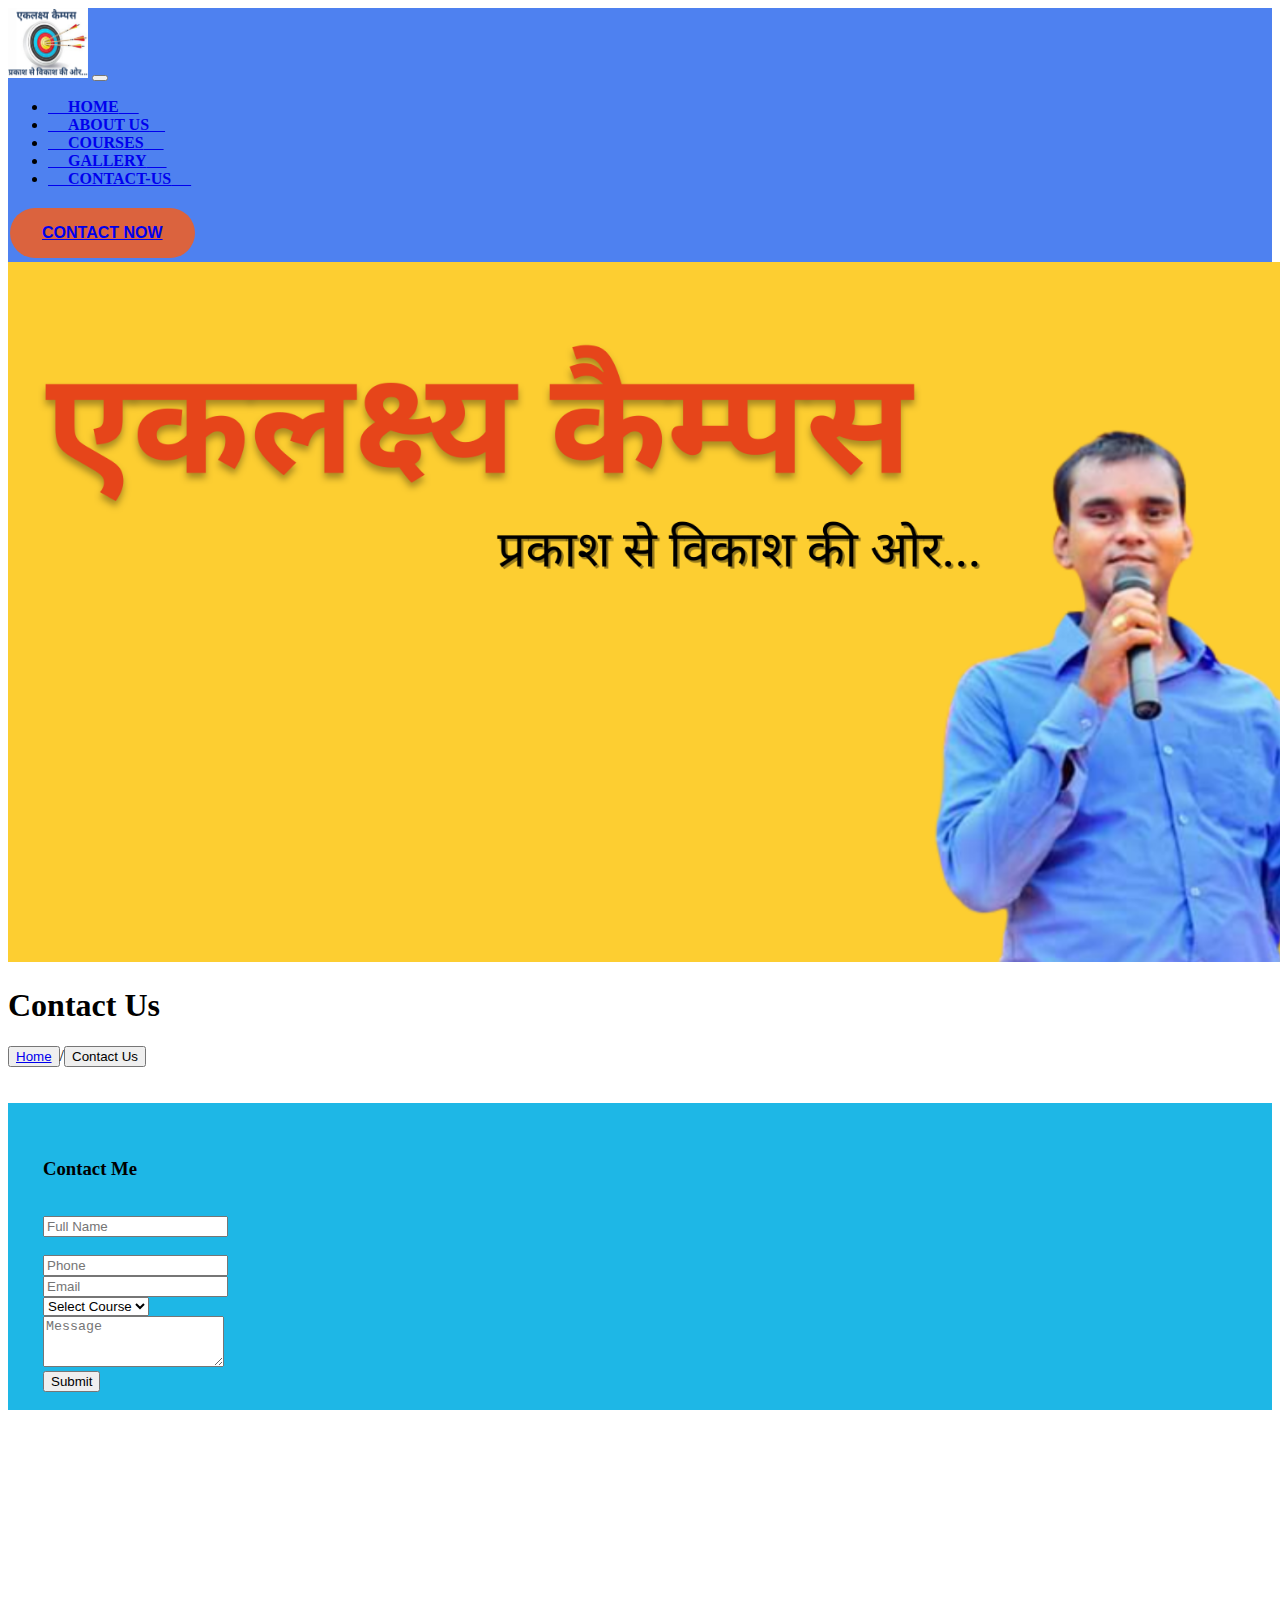
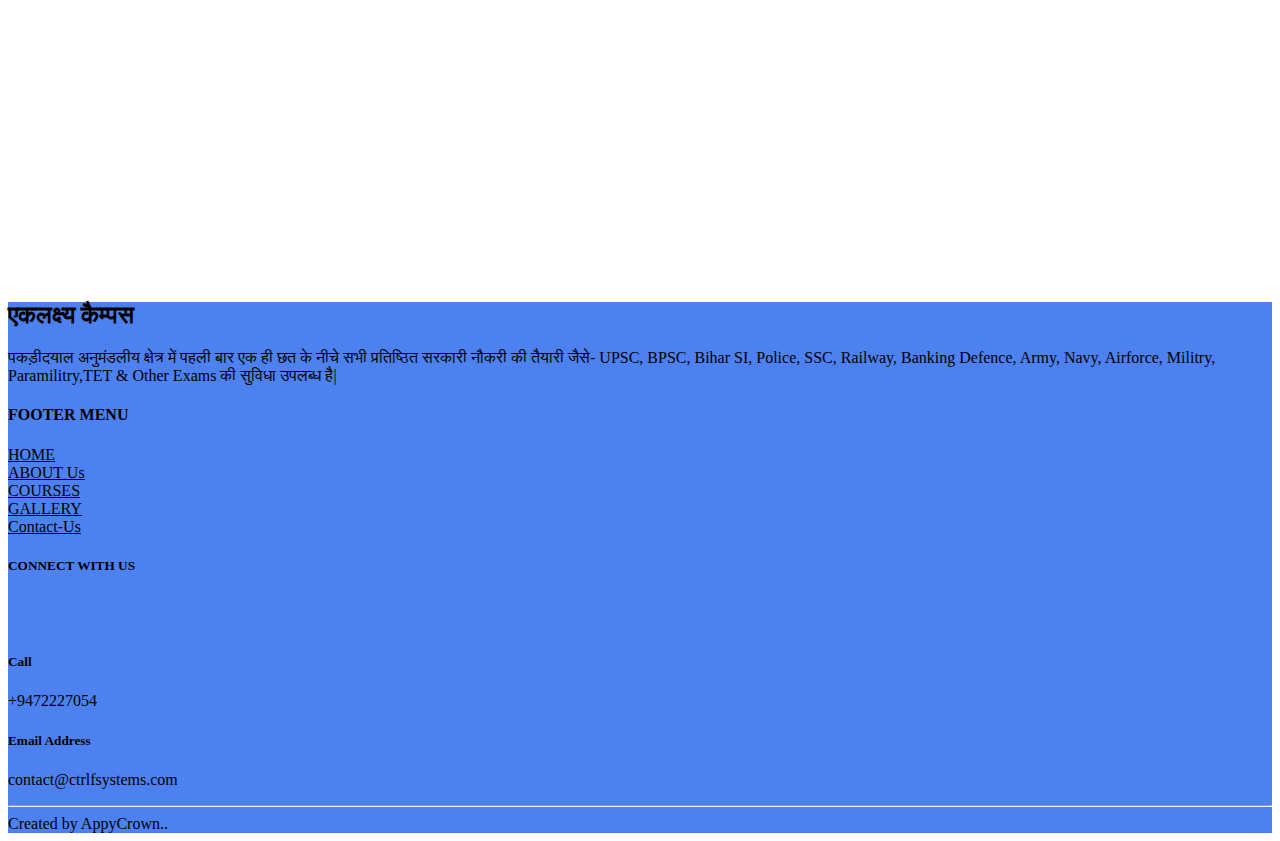
<file: contact.html>
<!doctype html>
<html lang="en">
  <head>
    <meta charset="utf-8">
    <meta name="viewport" content="width=device-width, initial-scale=1">
    <title>Eklakshya Campus</title>
    <link rel="stylesheet" href="contact.css" />
    <link href="https://cdn.jsdelivr.net/npm/bootstrap@5.2.2/dist/css/bootstrap.min.css" rel="stylesheet"
    integrity="sha384-Zenh87qX5JnK2Jl0vWa8Ck2rdkQ2Bzep5IDxbcnCeuOxjzrPF/et3URy9Bv1WTRi" crossorigin="anonymous">
  <!-- JavaScript Bundle with Popper -->
  <script src="https://cdn.jsdelivr.net/npm/bootstrap@5.2.2/dist/js/bootstrap.bundle.min.js"
    integrity="sha384-OERcA2EqjJCMA+/3y+gxIOqMEjwtxJY7qPCqsdltbNJuaOe923+mo//f6V8Qbsw3"
    crossorigin="anonymous"></script>

  <link rel="stylesheet" href="https://cdnjs.cloudflare.com/ajax/libs/font-awesome/6.2.1/css/all.min.css"
    integrity="sha512-MV7K8+y+gLIBoVD59lQIYicR65iaqukzvf/nwasF0nqhPay5w/9lJmVM2hMDcnK1OnMGCdVK+iQrJ7lzPJQd1w=="
    crossorigin="anonymous" referrerpolicy="no-referrer" />
</head>
  <body>
    <!--Navigation start-->
    <nav class="navbar navbar-expand-lg backcolour text-white fixed-top">
      <div class="container text-white">
        <img src="Eklakshya logo.png" alt="logo" srcset="" height="70px" width="80px">
        <button class="navbar-toggler btn btn-light bg-light" type="button " data-bs-toggle="collapse"
          data-bs-target="#navbarScroll" aria-controls="navbarScroll" aria-expanded="false"
          aria-label="Toggle navigation">
          <span class="navbar-toggler-icon"></span>
        </button>
        <div class="collapse navbar-collapse " id="navbarScroll">
          <ul class="navbar-nav me-auto my-2 my-lg-0 navbar-nav-scroll text-white">
            <li class="">
              <a href="index.html" class="nav-link">
                <span class="text-white">&nbsp;&nbsp;&nbsp;&nbsp; <b>HOME</b> &nbsp;&nbsp;&nbsp;&nbsp;
              </a>
              </span>
            </li>
            <li class="">
              <a href="about.html" class="nav-link">
                <span class="text-white">&nbsp;&nbsp;&nbsp;&nbsp; <b>ABOUT US</b>&nbsp;&nbsp;&nbsp;&nbsp;
                </span>
              </a>
  
  
            </li>
            <li class="">
              <a href="courses.html" class="nav-link">
                <span class="text-white">&nbsp;&nbsp;&nbsp;&nbsp; <b>COURSES</b> &nbsp;&nbsp;&nbsp;&nbsp;
                </span>
              </a>
            </li>
            <li class="">
              <a href="gallery.html" class="nav-link">
                <span class="text-white">&nbsp;&nbsp;&nbsp;&nbsp; <b>GALLERY</b> &nbsp;&nbsp;&nbsp;&nbsp;
                </span>
              </a>
            </li>
            <li class="">
              <a href="contact.html" class="nav-link">
                <span class="text-white">&nbsp;&nbsp;&nbsp;&nbsp; <b>CONTACT-US</b> &nbsp;&nbsp;&nbsp;&nbsp;
                </span>
              </a>
            </li>
  
          </ul>
          <form class="d-flex" role="search">
            <!-- <input class="form-control me-2" type="search" placeholder="Search" aria-label="Search">-->
            <button class=" text-white radious" type="submit" style="background-color: rgb(219, 99, 62);"> <b><a href="contact.html" class="nav-link">CONTACT NOW</a></b>
            </button>
          </form>
        </div>
      </div>
    </nav>
  
    <!--Navigation end-->

    
    <!--Contact Us-->
    <div>
      <img src="vedprakash1.png" class="d-block w-100" alt="..." style="height: 700px;">
      <div class="carousel-caption">
        <h1 class="display-7">Contact Us</h1>
        <a href="index.html" class="nav-link">
        <button type="button" class="btn btn-outline-btn-lg">Home</a></button>/<button type="button" class="btn btn-outline-btn-lg">Contact Us</button>
      </div>
     </div>
     <br></br>
    <div class="container">
        <div class="row">
         
          <div class="col-sm-6" style="background-color:rgb(30, 183, 230);">
           <div class="space">
            <form>
                <div class="form-group">
                  <br></br> 
                  <h3>Contact Me</h3>
                  <br>
                  <input type="email" class="form-control" id="examplefullname" aria-describedby="emailHelp" placeholder="Full Name">
                  </div>
                  <br>
                <div class="form-group">
                  <input type="password" class="form-control" id="examplephone" placeholder="Phone">
                  <br>
                </div>
                <div class="form-group">
                    <input type="password" class="form-control" id="exampleInputemail" placeholder="Email">
                    <br>
                  </div>
                  <div class="form-group">
                   
                    <select class="form-control" id="exampleFormControlSelect1">
                      <option>Select Course</option>
                      <option>UPSC</option>
                      <option>BPSC</option>
                      <option>BIHAR SI</option>
                      <option>SSC</option>
                      <option>Railways</option>
                      <option>Banking</option>
                      <option>Defence</option>
                    </select>
                    <br>
                  </div>
                 <div class="mb-5">
                   <textarea class="form-control" id="exampleFormControlTextarea1" rows="3" placeholder="Message"></textarea>
                  </div>
                  <div class="text-center">
                    <button type="button" class="btn btn-danger">Submit</button>
                    <br></br>
                  </div>
              </form>
            </div>
          </div>
          <div class="col-sm-6" style="background-color:white; text-align:right">
            <iframe src="https://www.google.com/maps/embed?pb=!1m18!1m12!1m3!1d14274.398015628927!2d85.06132670000001!3d26.5651311!2m3!1f0!2f0!3f0!3m2!1i1024!2i768!4f13.1!3m3!1m2!1s0x39ecce5253ab1555%3A0xa9af60ff6e68c244!2sPakridayal%20North%2C%20Bihar%20845428!5e0!3m2!1sen!2sin!4v1668509147640!5m2!1sen!2sin" width="600" height="450" style="border:0;" allowfullscreen="" loading="lazy" referrerpolicy="no-referrer-when-downgrade"></iframe>
          </div>
        </div>
      </div>
   
      </br>
          <!--Contact End-->

          <!-- Footer section start -->
  <div class="col-sm-12" style="background-color: rgb(78, 129, 240);">
    <!-- Grid container -->
    <div class="container p-4">
      <!-- Section: Social media -->
      <section class="mb-4">

      </section>
      <!-- Section: Social media -->

      <!-- Section: Form -->
      <section class="">
        <form action="">
          <!--Grid row-->
          <div class="row d-flex justify-content-center">

            <!-- Section: Form -->
            <!-- Section: Links -->
            <section class="">
              <!--Grid row-->
              <div class="row">
                <!--Grid column-->
                <div class="col-lg-4 col-md-4 mb-4 mb-md-0 text-center">
                  <h2 class="text-uppercase">एकलक्ष्य कैम्पस</h2>
                  <p class="fs-5">पकड़ीदयाल अनुमंडलीय क्षेत्र में पहली बार एक ही छत के नीचे सभी प्रतिष्ठित सरकारी नौकरी
                    की तैयारी
                    जैसे- UPSC, BPSC, Bihar SI, Police, SSC, Railway, Banking Defence, Army, Navy, Airforce, Militry,
                    Paramilitry,TET & Other Exams की सुविधा उपलब्ध है|</p>
                </div>
                <!--Grid column-->

                <!--Grid column-->
                <div class="col-lg-4 col-md-4 mb-4 mb-md-0 text-center">

                  <h4>FOOTER MENU</h4>
                  <p> </p>
                  <li><a href="" style="color:black ;">HOME</a></li>
                  <li><a href="" style="color:black ;">ABOUT Us</a></li>
                  <li><a href="" style="color:black ;">COURSES</a></li>
                  <li><a href="" style="color:black ;">GALLERY</a></li>
                  <li><a href="" style="color:black ;">Contact-Us</a></li>
                </div>
                <!--Grid column-->

                <!--Grid column-->
                <div class="col-lg-4 col-md-4 mb-4 mb-md-0 text-center">
                  <h5 class="text-uppercase">CONNECT WITH US</h5>
                  <a href="https://www.facebook.com/PrakashVatikaPakridayal">
                    <a class="btn btn-primary" style="background-color: #3b5998; " href="#!" role="button"><i
                        class="fa-brands fa-facebook fa-1x" style="width: 100px; ;"></i></a>
                  </a>
                  <!-- <a href="">
                    <i class="fa-brands fa-youtube fa-2x" style="color:red ;"></i>
                  </a>
                  <a href="">
                    <i class="fa-brands fa-twitter fa-2x" style="color:rgb(24, 72, 167) ;"></i>
                  </a>
                  <a href="">
                    <i class="fa-brands fa-linkedin fa-2x" style="color:rgb(24, 72, 167) ;"></i>
                  </a>-->
                  <br><br>
                  <h5><i class="fa-solid fa-phone"></i>Call</h5>
                  <p>+9472227054</p>
                  <h5> <i class="fa-regular fa-envelope"></i>Email Address</h5>
                  <p>contact@ctrlfsystems.com</p>


                </div>
                <!--Grid column-->

               
              </div>
              <!--Grid row-->
            </section>
          </div>
          <div>
            <hr>
            Created by AppyCrown..
          </div>
          </footer>
          <!-- Footer section end -->

    </body>
    </html>
</file>
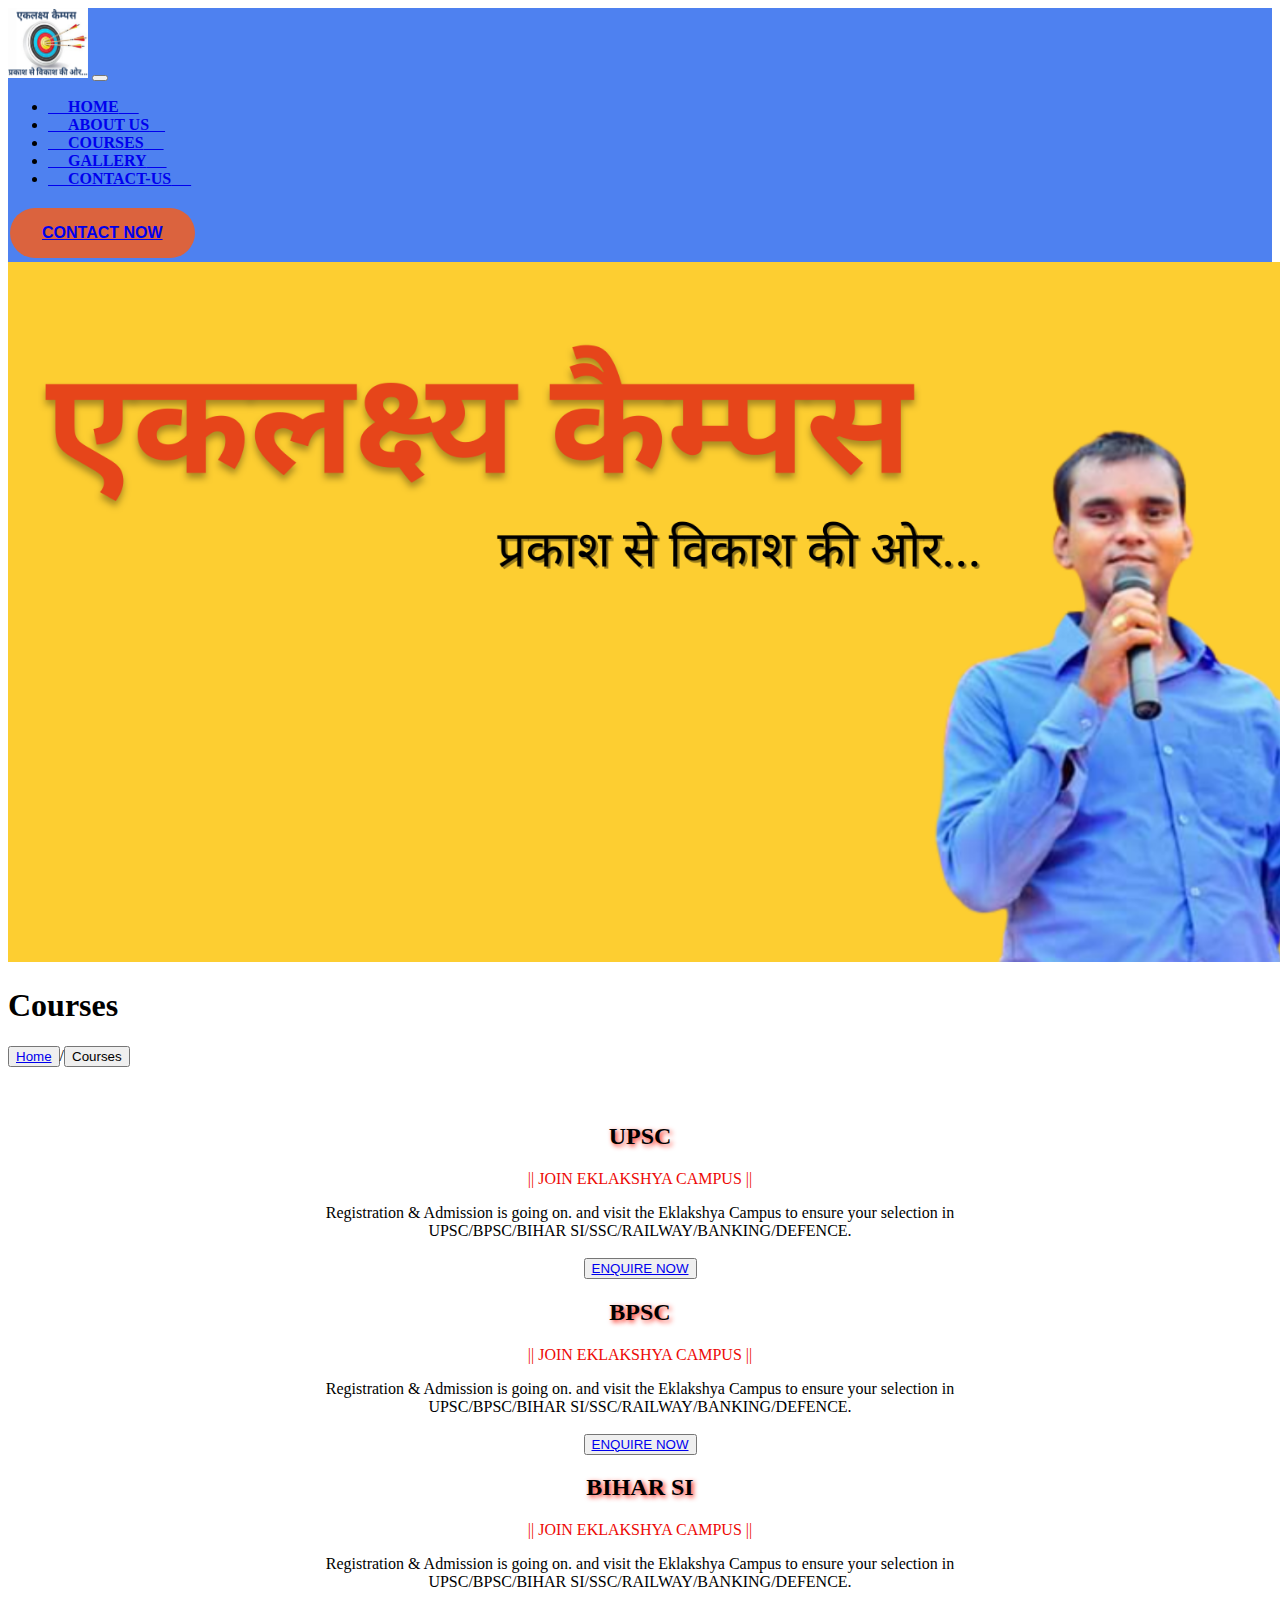
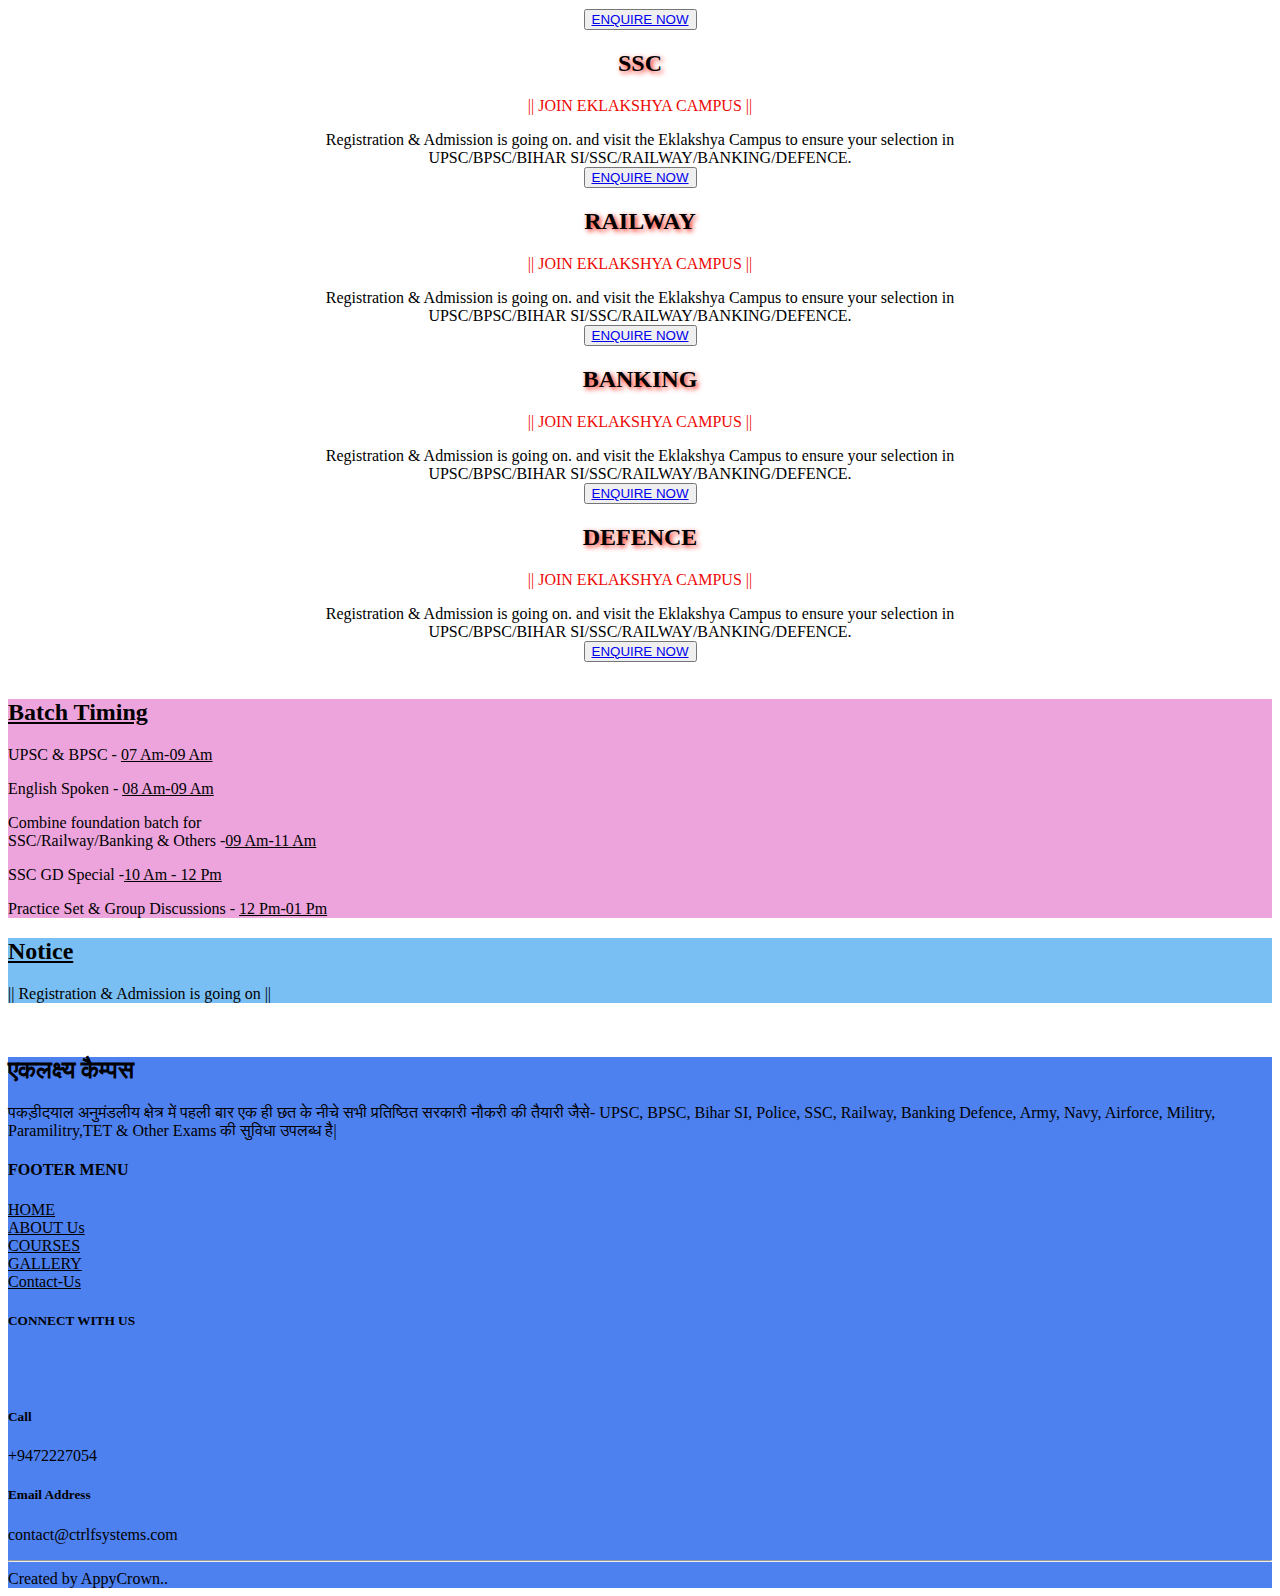
<file: courses.html>
<!doctype html>
<html lang="en">
  <head>
    <meta charset="utf-8">
    <meta name="viewport" content="width=device-width, initial-scale=1">
    <title>Eklakshya Website</title>
    <link rel="stylesheet" href="courses.css"/>
    <link href="https://cdn.jsdelivr.net/npm/bootstrap@5.2.2/dist/css/bootstrap.min.css" rel="stylesheet"
    integrity="sha384-Zenh87qX5JnK2Jl0vWa8Ck2rdkQ2Bzep5IDxbcnCeuOxjzrPF/et3URy9Bv1WTRi" crossorigin="anonymous">
  <!-- JavaScript Bundle with Popper -->
  <script src="https://cdn.jsdelivr.net/npm/bootstrap@5.2.2/dist/js/bootstrap.bundle.min.js"
    integrity="sha384-OERcA2EqjJCMA+/3y+gxIOqMEjwtxJY7qPCqsdltbNJuaOe923+mo//f6V8Qbsw3"
    crossorigin="anonymous"></script>

  <link rel="stylesheet" href="https://cdnjs.cloudflare.com/ajax/libs/font-awesome/6.2.1/css/all.min.css"
    integrity="sha512-MV7K8+y+gLIBoVD59lQIYicR65iaqukzvf/nwasF0nqhPay5w/9lJmVM2hMDcnK1OnMGCdVK+iQrJ7lzPJQd1w=="
    crossorigin="anonymous" referrerpolicy="no-referrer" />
  </head>
  <body>
    <!--Navigation start-->
    <nav class="navbar navbar-expand-lg backcolour text-white fixed-top">
      <div class="container text-white">
        <img src="Eklakshya logo.png" alt="logo" srcset="" height="70px" width="80px">
        <button class="navbar-toggler btn btn-light bg-light" type="button " data-bs-toggle="collapse"
          data-bs-target="#navbarScroll" aria-controls="navbarScroll" aria-expanded="false"
          aria-label="Toggle navigation">
          <span class="navbar-toggler-icon"></span>
        </button>
        <div class="collapse navbar-collapse " id="navbarScroll">
          <ul class="navbar-nav me-auto my-2 my-lg-0 navbar-nav-scroll text-white">
            <li class="">
              <a href="index.html" class="nav-link">
                <span class="text-white">&nbsp;&nbsp;&nbsp;&nbsp; <b>HOME</b> &nbsp;&nbsp;&nbsp;&nbsp;
              </a>
              </span>
            </li>
            <li class="">
              <a href="about.html" class="nav-link">
                <span class="text-white">&nbsp;&nbsp;&nbsp;&nbsp; <b>ABOUT US</b>&nbsp;&nbsp;&nbsp;&nbsp;
                </span>
              </a>
  
  
            </li>
            <li class="">
              <a href="courses.html" class="nav-link">
                <span class="text-white">&nbsp;&nbsp;&nbsp;&nbsp; <b>COURSES</b> &nbsp;&nbsp;&nbsp;&nbsp;
                </span>
              </a>
            </li>
            <li class="">
              <a href="gallery.html" class="nav-link">
                <span class="text-white">&nbsp;&nbsp;&nbsp;&nbsp; <b>GALLERY</b> &nbsp;&nbsp;&nbsp;&nbsp;
                </span>
              </a>
            </li>
            <li class="">
              <a href="contact.html" class="nav-link">
                <span class="text-white">&nbsp;&nbsp;&nbsp;&nbsp; <b>CONTACT-US</b> &nbsp;&nbsp;&nbsp;&nbsp;
                </span>
              </a>
            </li>
  
          </ul>
          <form class="d-flex" role="search">
            <!-- <input class="form-control me-2" type="search" placeholder="Search" aria-label="Search">-->
            <button class=" text-white radious" type="submit" style="background-color: rgb(219, 99, 62);"> <b><a href="contact.html" class="nav-link">CONTACT NOW</a></b>
            </button>
          </form>
        </div>
      </div>
    </nav>
  
    <!--Navigation end-->

    <!--Courses start-->
<!--image start-->            
          <div>
            <img src="parkash.png" class="d-block w-100" alt="..." style="height: 700px;">
           <div class="carousel-caption">
            <h1 class="display-7">Courses</h1>
            <a href="index.html" class="nav-link">
            <button type="button" class="btn btn-outline-btn-lg">Home</a></button>/<button type="button" class="btn btn-outline-btn-lg"> Courses</button>
          </div>
          </div> 
          <br></br>
              
<!-- first container -->
<div class="container-fluid text-center bg-secondary">
  <div class="row">
    <!--First column-->
    <div class="col ">
      <div class="card contentCenter">
        <div class="card-body bg-info">
          <h2 class="card-title shadow">UPSC</h2>
          <p  style="color:rgb(237, 10, 6)" class="card-text">||   JOIN EKLAKSHYA CAMPUS   || </p>
          Registration & Admission is going on.
          and visit the Eklakshya Campus to ensure your selection in <br>
             UPSC/BPSC/BIHAR SI/SSC/RAILWAY/BANKING/DEFENCE.
            <br>  </br>
         <div class="contentCenter">
          <button type="button" class="btn btn-danger"><a href="contact.html" class="nav-link">ENQUIRE NOW</a></button>
         </div> 
         </div>
        </div>
      </div>
    

    <div class="col ">
      <!--second column-->
     
      <div class="card contentCenter" >
        <div class="card-body bg-info">
          <h2 class="card-title shadow">BPSC</h2>
          <p  style="color:rgb(237, 10, 6)" class="card-text">||   JOIN EKLAKSHYA CAMPUS   || </p>
          Registration & Admission is going on.
          and visit the Eklakshya Campus to ensure your selection in <br>
             UPSC/BPSC/BIHAR SI/SSC/RAILWAY/BANKING/DEFENCE.
            <br>  </br>
         <div class="contentCenter">
          <button type="button" class="btn btn-danger"><a href="contact.html" class="nav-link">ENQUIRE NOW</a></button>
          </div>
         </div> 
       </div>
      </div> 
    

    <div class="col ">
      <!--third column-->
      <div class="card contentCenter" >
       <div class="card-body bg-info">
         <h2 class="card-title shadow">BIHAR SI</h2>
          <p  style="color:rgb(237, 10, 6)" class="card-text">||   JOIN EKLAKSHYA CAMPUS   || </p>
          Registration & Admission is going on.
          and visit the Eklakshya Campus to ensure your selection in <br>
             UPSC/BPSC/BIHAR SI/SSC/RAILWAY/BANKING/DEFENCE.
            <br>  </br>
         <div class="contentCenter">
          <button type="button" class="btn btn-danger"><a href="contact.html" class="nav-link">ENQUIRE NOW</a></button>
          </div>
         </div> 
        </div>

       </div>
      </div>
    </div>


<!--second container start  -->

  <div class="container-fluid bg-secondary mt-4">
    <div class="row">
      <!-- first column -->
      <div class="col">
        <div class="card contentCenter" >
          <div class="card-body bg-info">
           <h2 class="card-title shadow">SSC</h2>
            <p   style="color:rgb(237, 10, 6)" class="card-text">||   JOIN EKLAKSHYA CAMPUS   || </p>
            Registration & Admission is going on.
            and visit the Eklakshya Campus to ensure your selection in <br>
               UPSC/BPSC/BIHAR SI/SSC/RAILWAY/BANKING/DEFENCE.
              
           <div class="contentCenter">
            <button type="button" class="btn btn-danger"><a href="contact.html" class="nav-link">ENQUIRE NOW</a></button>
           </div> 
         </div>
        </div>
      </div>
      <!-- second column -->
      <div class="col">
        <div class="card contentCenter" >
       
          <div class="card-body bg-info">
           <h2 class="card-title shadow">RAILWAY</h2>
            <p   style="color:rgb(237, 10, 6)" class="card-text">||   JOIN EKLAKSHYA CAMPUS   || </p>
            Registration & Admission is going on.
            and visit the Eklakshya Campus to ensure your selection in <br>
               UPSC/BPSC/BIHAR SI/SSC/RAILWAY/BANKING/DEFENCE.
             
           <div class="contentCenter">
            <button type="button" class="btn btn-danger"><a href="contact.html" class="nav-link">ENQUIRE NOW</a></button>
            </div>
            
         </div>
          </div>
      </div>
      <!-- third column -->
      <div class="col">
        <div class="card contentCenter" box-shadow: 10px 10px 5px 12px lightblue;>
       
          <div class="card-body bg-info">
           <h2 class="card-title shadow">BANKING</h2>
            <p style="color:rgb(237, 10, 6)" class="card-text">||  JOIN EKLAKSHYA CAMPUS  || </p>
            Registration & Admission is going on.
            and visit the Eklakshya Campus to ensure your selection in <br>
               UPSC/BPSC/BIHAR SI/SSC/RAILWAY/BANKING/DEFENCE.
              
           <div class="contentCenter">
            <button type="button" class="btn btn-danger"><a href="contact.html" class="nav-link">ENQUIRE NOW</a></button>
            </div> 
         </div>
          </div>
      </div>
      <!-- fourth column -->
      <div class="col">
        <div class="card contentCenter" >
       
          <div class="card-body bg-info">
            <h2 class="card-title shadow">DEFENCE</h2>
            <p  style="color:rgb(237, 10, 6)"class="card-text">||  JOIN EKLAKSHYA CAMPUS  || </p>
            Registration & Admission is going on.
            and visit the Eklakshya Campus to ensure your selection in <br>
               UPSC/BPSC/BIHAR SI/SSC/RAILWAY/BANKING/DEFENCE.
              
           <div class="contentCenter">
            <button type="button" class="btn btn-danger"><a href="contact.html" class="nav-link">ENQUIRE NOW</a></button>
            </div>
           </div>
       </div>
      </div>

    </div>
  </div>
<!--Courses end-->
    </br>
   <div class="container-fluid text-center">
    <div class="row">
      <div class="col-sm-6 col-md-6" style="background-color:rgb(237, 164, 221);">
        <h2><u>Batch Timing</u></h2>
        <p>UPSC & BPSC - <u>07 Am-09 Am</u>
          <p>English Spoken - <u>08 Am-09 Am</p></u>
          <p>Combine foundation batch for</br> SSC/Railway/Banking & Others -<u>09 Am-11 Am</u></p>
          <p>SSC GD Special -<u>10 Am - 12 Pm</u></p>
          <p>Practice Set & Group Discussions - <u>12 Pm-01 Pm</u></p>
          
      </div>
      <div class="col-sm-6 col-md-6" style="background-color:rgb(122, 191, 244);">
        <h2><u> Notice </u></h2>
        <p> ||  Registration & Admission is going on  ||</p>
      </div>
    </div>
  </div>
  </br>
       <!-- Footer section start -->
  <div class="col-sm-12" style="background-color: rgb(78, 129, 240);">
    <!-- Grid container -->
    <div class="container p-4">
      <!-- Section: Social media -->
      <section class="mb-4">

      </section>
      <!-- Section: Social media -->

      <!-- Section: Form -->
      <section class="">
        <form action="">
          <!--Grid row-->
          <div class="row d-flex justify-content-center">

            <!-- Section: Form -->
            <!-- Section: Links -->
            <section class="">
              <!--Grid row-->
              <div class="row">
                <!--Grid column-->
                <div class="col-lg-4 col-md-4 mb-4 mb-md-0 text-center">
                  <h2 class="text-uppercase">एकलक्ष्य कैम्पस</h2>
                  <p class="fs-5">पकड़ीदयाल अनुमंडलीय क्षेत्र में पहली बार एक ही छत के नीचे सभी प्रतिष्ठित सरकारी नौकरी
                    की तैयारी
                    जैसे- UPSC, BPSC, Bihar SI, Police, SSC, Railway, Banking Defence, Army, Navy, Airforce, Militry,
                    Paramilitry,TET & Other Exams की सुविधा उपलब्ध है|</p>
                </div>
                <!--Grid column-->

                <!--Grid column-->
                <div class="col-lg-4 col-md-4 mb-4 mb-md-0 text-center">

                  <h4>FOOTER MENU</h4>
                  <p> </p>
                  <li><a href="" style="color:black ;">HOME</a></li>
                  <li><a href="" style="color:black ;">ABOUT Us</a></li>
                  <li><a href="" style="color:black ;">COURSES</a></li>
                  <li><a href="" style="color:black ;">GALLERY</a></li>
                  <li><a href="" style="color:black ;">Contact-Us</a></li>
                </div>
                <!--Grid column-->

                <!--Grid column-->
                <div class="col-lg-4 col-md-4 mb-4 mb-md-0 text-center">
                  <h5 class="text-uppercase">CONNECT WITH US</h5>
                  <a href="https://www.facebook.com/PrakashVatikaPakridayal">
                    <a class="btn btn-primary" style="background-color: #3b5998; " href="#!" role="button"><i
                        class="fa-brands fa-facebook fa-1x" style="width: 100px; ;"></i></a>
                  </a>
                  <!-- <a href="">
                    <i class="fa-brands fa-youtube fa-2x" style="color:red ;"></i>
                  </a>
                  <a href="">
                    <i class="fa-brands fa-twitter fa-2x" style="color:rgb(24, 72, 167) ;"></i>
                  </a>
                  <a href="">
                    <i class="fa-brands fa-linkedin fa-2x" style="color:rgb(24, 72, 167) ;"></i>
                  </a>-->
                  <br><br>
                  <h5><i class="fa-solid fa-phone"></i>Call</h5>
                  <p>+9472227054</p>
                  <h5> <i class="fa-regular fa-envelope"></i>Email Address</h5>
                  <p>contact@ctrlfsystems.com</p>


                </div>
                <!--Grid column-->

               
              </div>
              <!--Grid row-->
            </section>
          </div>
          <div>
            <hr>
            Created by AppyCrown..
          </div>
          </footer>
          <!-- Footer section end -->

  </body>
</html>
</file>
<file: contact.css>
.space{
    padding-left: 35px;
    padding-right: 55px;
   
}
.radious{
    border-radius: 20px;
    transition-duration: 0.4s;
    border-radius: 40px;
    border: 0;
    font-size: medium;
    padding: 1rem 2rem;
    white-space: nowrap;
    margin: 4px 2px;
    cursor: pointer;
}
.backcolour{
    background-color: rgb(78, 129, 240);
}
</file>
<file: courses.css>
.contentCenter{
    justify-content: center;
    text-align: center;
}
 

.setVisibility{
    z-index: -1;
    
}
.shadow{
    text-shadow: 2px 2px 5px rgb(251, 23, 7);
}


.font style{
    font-style:italic;
}
 


.card:hover{
    transform:scale(1.1);
    filter:brightness(70%);}


    .radious{
        border-radius: 20px;
        transition-duration: 0.4s;
        border-radius: 40px;
        border: 0;
        font-size: medium;
        padding: 1rem 2rem;
        white-space: nowrap;
        margin: 4px 2px;
        cursor: pointer;
    }
      
        
    .backcolour{
            background-color:rgb(78,129,240); 
    }
</file>
